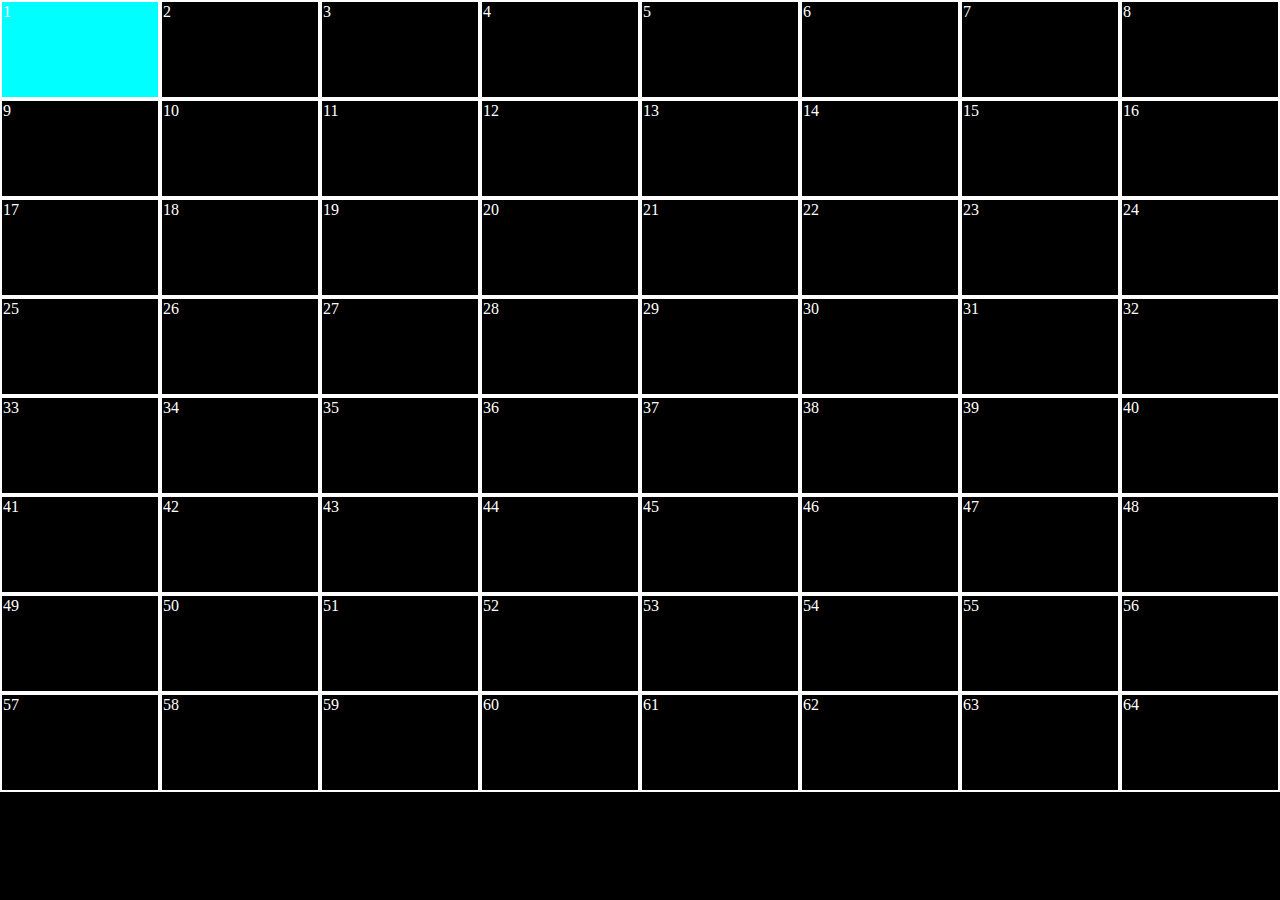
<file: Battleships/index.html>
<!DOCTYPE html>
<html lang="en">
<head>
    <meta charset="UTF-8">
    <meta http-equiv="X-UA-Compatible" content="IE=edge">
    <meta name="viewport" content="width=device-width, initial-scale=1.0">
    <link rel='stylesheet' href="style.css"/>    
    <title>Battleships</title>
</head>
<body>

    <div class="grid-container">
        <div class="grid-item item1">1</div>
        <div class="grid-item item2">2</div>
        <div class="grid-item item3">3</div>
        <div class="grid-item item4">4</div>
        <div class="grid-item item5">5</div>
        <div class="grid-item item6">6</div>
        <div class="grid-item item7">7</div>
        <div class="grid-item item8">8</div>
        <div class="grid-item item9">9</div>
        <div class="grid-item item10">10</div>
        <div class="grid-item item11">11</div>
        <div class="grid-item item12">12</div>
        <div class="grid-item item13">13</div>
        <div class="grid-item item14">14</div>
        <div class="grid-item item15">15</div>
        <div class="grid-item item16">16</div>
        <div class="grid-item item17">17</div>
        <div class="grid-item item18">18</div>
        <div class="grid-item item19">19</div>
        <div class="grid-item item20">20</div>
        <div class="grid-item item21">21</div>
        <div class="grid-item item22">22</div>
        <div class="grid-item item23">23</div>
        <div class="grid-item item24">24</div>
        <div class="grid-item item25">25</div>
        <div class="grid-item item26">26</div>
        <div class="grid-item item27">27</div>
        <div class="grid-item item28">28</div>
        <div class="grid-item item29">29</div>
        <div class="grid-item item30">30</div>
        <div class="grid-item item31">31</div>
        <div class="grid-item item32">32</div>
        <div class="grid-item item33">33</div>
        <div class="grid-item item34">34</div>
        <div class="grid-item item35">35</div>
        <div class="grid-item item36">36</div>
        <div class="grid-item item37">37</div>
        <div class="grid-item item38">38</div>
        <div class="grid-item item39">39</div>
        <div class="grid-item item40">40</div>
        <div class="grid-item item41">41</div>
        <div class="grid-item item42">42</div>
        <div class="grid-item item43">43</div>
        <div class="grid-item item44">44</div>
        <div class="grid-item item45">45</div>
        <div class="grid-item item46">46</div>
        <div class="grid-item item47">47</div>
        <div class="grid-item item48">48</div>
        <div class="grid-item item49">49</div>
        <div class="grid-item item50">50</div>
        <div class="grid-item item51">51</div>
        <div class="grid-item item52">52</div>
        <div class="grid-item item53">53</div>
        <div class="grid-item item54">54</div>
        <div class="grid-item item55">55</div>
        <div class="grid-item item56">56</div>
        <div class="grid-item item57">57</div>
        <div class="grid-item item58">58</div>
        <div class="grid-item item59">59</div>
        <div class="grid-item item60">60</div>
        <div class="grid-item item61">61</div>
        <div class="grid-item item62">62</div>
        <div class="grid-item item63">63</div>
        <div class="grid-item item64">64</div>
      </div> 

    <script src='logic.js'></script>
</body>
</html>
</file>
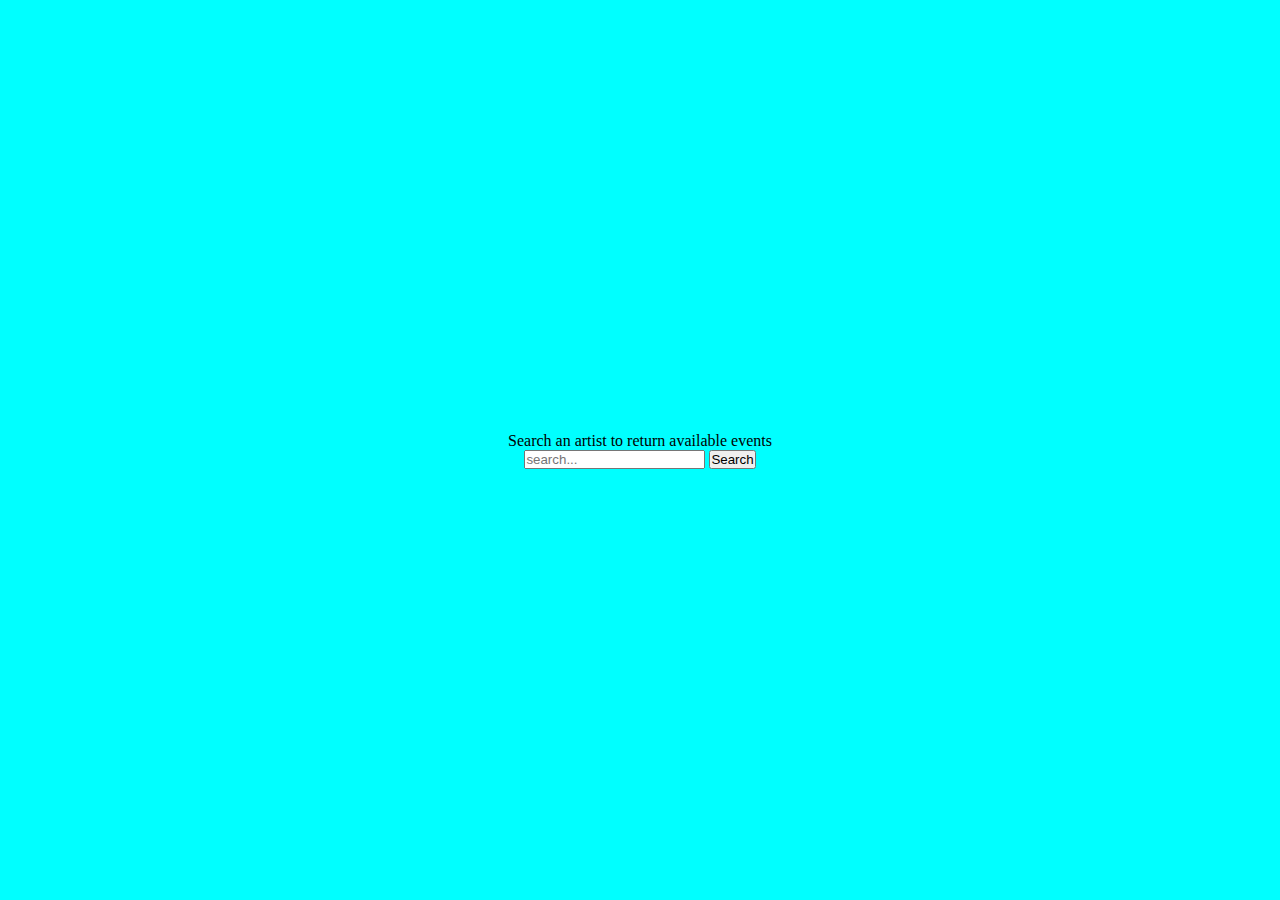
<file: Events/index.html>
<!DOCTYPE html>
<html lang="en">
<head>
    <meta charset="UTF-8">
    <meta http-equiv="X-UA-Compatible" content="IE=edge">
    <meta name="viewport" content="width=device-width, initial-scale=1.0">
    <link rel="stylesheet" href="style.css"/>
    <title>Document</title>
</head>
<body>
    
    <div class="form">
        <p>Search an artist to return available events</p>
        <span id="search">
            <input type="search" id="query" placeholder="search..."/>
            <button id="btn">Search</button>
        </span>
    </div>

    <script src="api.js"></script>
</body>
</html>
</file>
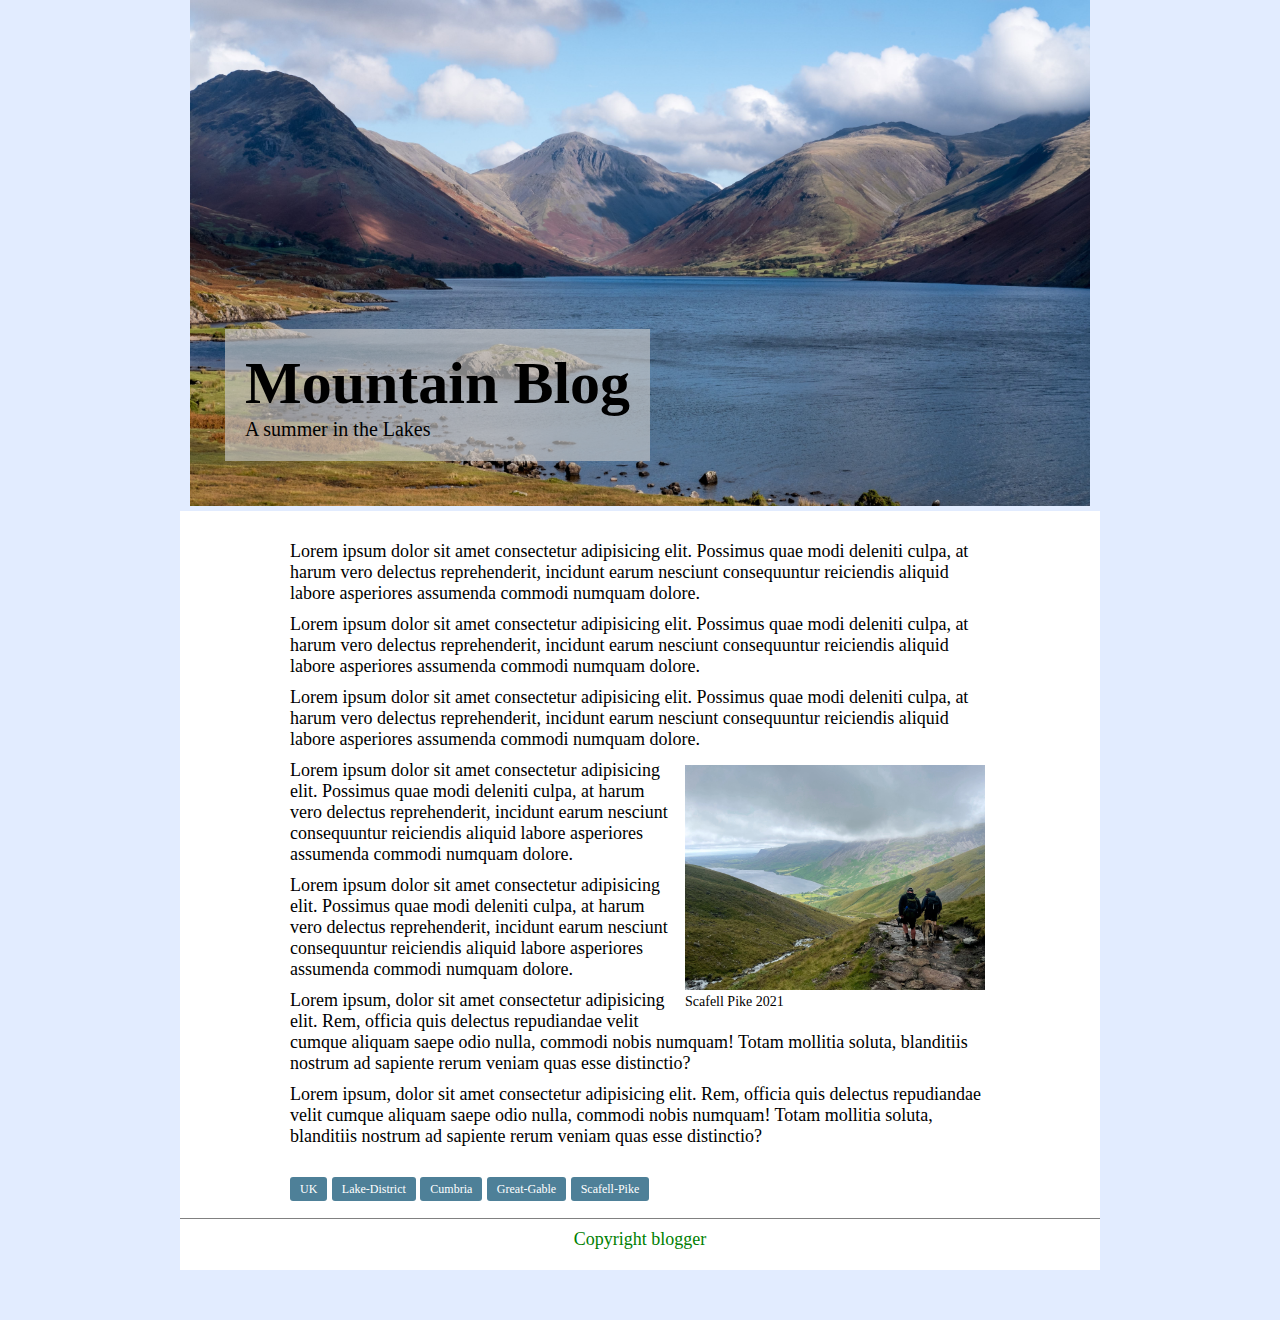
<file: Mountain_blog/index.html>
<!DOCTYPE html>
<html lang="en">
  <head>
    <meta charset="UTF-8" />
    <meta http-equiv="X-UA-Compatible" content="IE=edge" />
    <meta name="viewport" content="width=device-width, initial-scale=1.0" />
    <title>Blog Post</title>
    <link rel="stylesheet" href="style.css" />
  </head>
  <body>
    <main>
      <header class="hero">
        <figure id="feature">
          <img id="im1"
            src="img/Great-Gable.jpg"
            alt="A mountain range with a lake in the foreground"
          />
        </figure>
        <div class="title">
          <h1>Mountain Blog</h1>
          <p>A summer in the Lakes</p>
        </div>
      </header>
      <article>
        <p>
          Lorem ipsum dolor sit amet consectetur adipisicing elit. Possimus quae
          modi deleniti culpa, at harum vero delectus reprehenderit, incidunt
          earum nesciunt consequuntur reiciendis aliquid labore asperiores
          assumenda commodi numquam dolore.
        </p>
        <p>
          Lorem ipsum dolor sit amet consectetur adipisicing elit. Possimus quae
          modi deleniti culpa, at harum vero delectus reprehenderit, incidunt
          earum nesciunt consequuntur reiciendis aliquid labore asperiores
          assumenda commodi numquam dolore.
        </p>
        <p>
          Lorem ipsum dolor sit amet consectetur adipisicing elit. Possimus quae
          modi deleniti culpa, at harum vero delectus reprehenderit, incidunt
          earum nesciunt consequuntur reiciendis aliquid labore asperiores
          assumenda commodi numquam dolore.
        </p>
        <figure id="article-figure">
          <img
            src="img/Scafell-Pike.jpg"
            alt="Two walkers walking down a mountain with a lake in the background"
          />
          <figcaption>Scafell Pike 2021</figcaption>
        </figure>
        <p>
          Lorem ipsum dolor sit amet consectetur adipisicing elit. Possimus quae
          modi deleniti culpa, at harum vero delectus reprehenderit, incidunt
          earum nesciunt consequuntur reiciendis aliquid labore asperiores
          assumenda commodi numquam dolore.
        </p>
        <p>
          Lorem ipsum dolor sit amet consectetur adipisicing elit. Possimus quae
          modi deleniti culpa, at harum vero delectus reprehenderit, incidunt
          earum nesciunt consequuntur reiciendis aliquid labore asperiores
          assumenda commodi numquam dolore.
        </p>
        <p>
          Lorem ipsum, dolor sit amet consectetur adipisicing elit. Rem, officia
          quis delectus repudiandae velit cumque aliquam saepe odio nulla,
          commodi nobis numquam! Totam mollitia soluta, blanditiis nostrum ad
          sapiente rerum veniam quas esse distinctio?
        </p>
        <p>
          Lorem ipsum, dolor sit amet consectetur adipisicing elit. Rem, officia
          quis delectus repudiandae velit cumque aliquam saepe odio nulla,
          commodi nobis numquam! Totam mollitia soluta, blanditiis nostrum ad
          sapiente rerum veniam quas esse distinctio?
        </p>
        <p class="tags">
          <span>UK</span>
          <span>Lake-District</span>
          <span>Cumbria</span>
          <span>Great-Gable</span>
          <span>Scafell-Pike</span>
        </p>
      </article>

      <footer><p>Copyright blogger</p></footer>
    </main>
  </body>
</html>
</file>
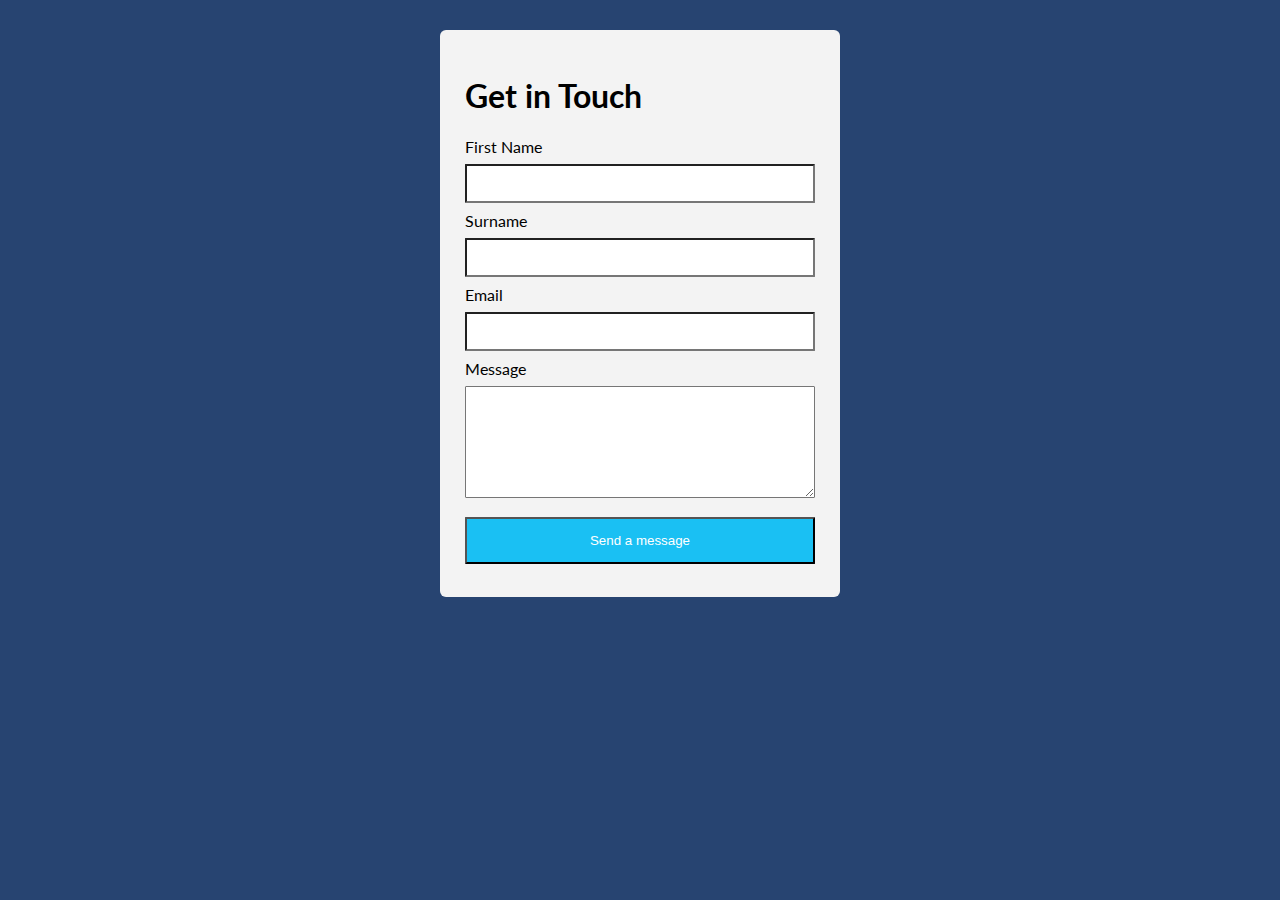
<file: Styled Form/index.html>
<!DOCTYPE html>
<html lang="en" xmlns:mso="urn:schemas-microsoft-com:office:office" xmlns:msdt="uuid:C2F41010-65B3-11d1-A29F-00AA00C14882">
  <head>
    <meta charset="UTF-8" />
    <meta http-equiv="X-UA-Compatible" content="IE=edge" />
    <meta name="viewport" content="width=device-width, initial-scale=1.0" />
    <title>Form</title>
    <link rel="stylesheet" href="style.css">
    <link rel="preconnect" href="https://fonts.googleapis.com">
    <link rel="preconnect" href="https://fonts.gstatic.com" crossorigin>
    <link href="https://fonts.googleapis.com/css2?family=Lato:wght@300&display=swap" rel="stylesheet">
<!--[if gte mso 9]><xml>
<mso:CustomDocumentProperties>
<mso:xd_Signature msdt:dt="string"></mso:xd_Signature>
<mso:display_urn_x003a_schemas-microsoft-com_x003a_office_x003a_office_x0023_Editor msdt:dt="string">Joseph  Witcombe</mso:display_urn_x003a_schemas-microsoft-com_x003a_office_x003a_office_x0023_Editor>
<mso:display_urn_x003a_schemas-microsoft-com_x003a_office_x003a_office_x0023_Author msdt:dt="string">Joseph  Witcombe</mso:display_urn_x003a_schemas-microsoft-com_x003a_office_x003a_office_x0023_Author>
<mso:xd_ProgID msdt:dt="string"></mso:xd_ProgID>
<mso:_ExtendedDescription msdt:dt="string"></mso:_ExtendedDescription>
<mso:TemplateUrl msdt:dt="string"></mso:TemplateUrl>
<mso:ComplianceAssetId msdt:dt="string"></mso:ComplianceAssetId>
<mso:ContentTypeId msdt:dt="string">0x0101006B29A8747CD8A349A2F6638B4DC48C5B</mso:ContentTypeId>
<mso:TriggerFlowInfo msdt:dt="string"></mso:TriggerFlowInfo>
<mso:_SourceUrl msdt:dt="string"></mso:_SourceUrl>
<mso:_SharedFileIndex msdt:dt="string"></mso:_SharedFileIndex>
</mso:CustomDocumentProperties>
</xml><![endif]-->
</head>
  <body>
    <div class="container">
      <form id="contactForm" action="">
        <h1>Get in Touch</h1>
        <label for="firstName">First Name</label>

        <input type="text" id="firstName" name="firstName" maxlength="100" />

        <label for="surname">Surname</label>

        <input type="text" id="surname" name="surname" maxlength="100" />

        <label for="email">Email</label>

        <input type="email" id="email" name="email" />

        <label for="message">Message</label>

        <textarea name="message" rows="6" cols="30"></textarea>

        <input id="submit" type="submit" value="Send a message" />
      </form>
    </div>
  </body>
</html>
</file>
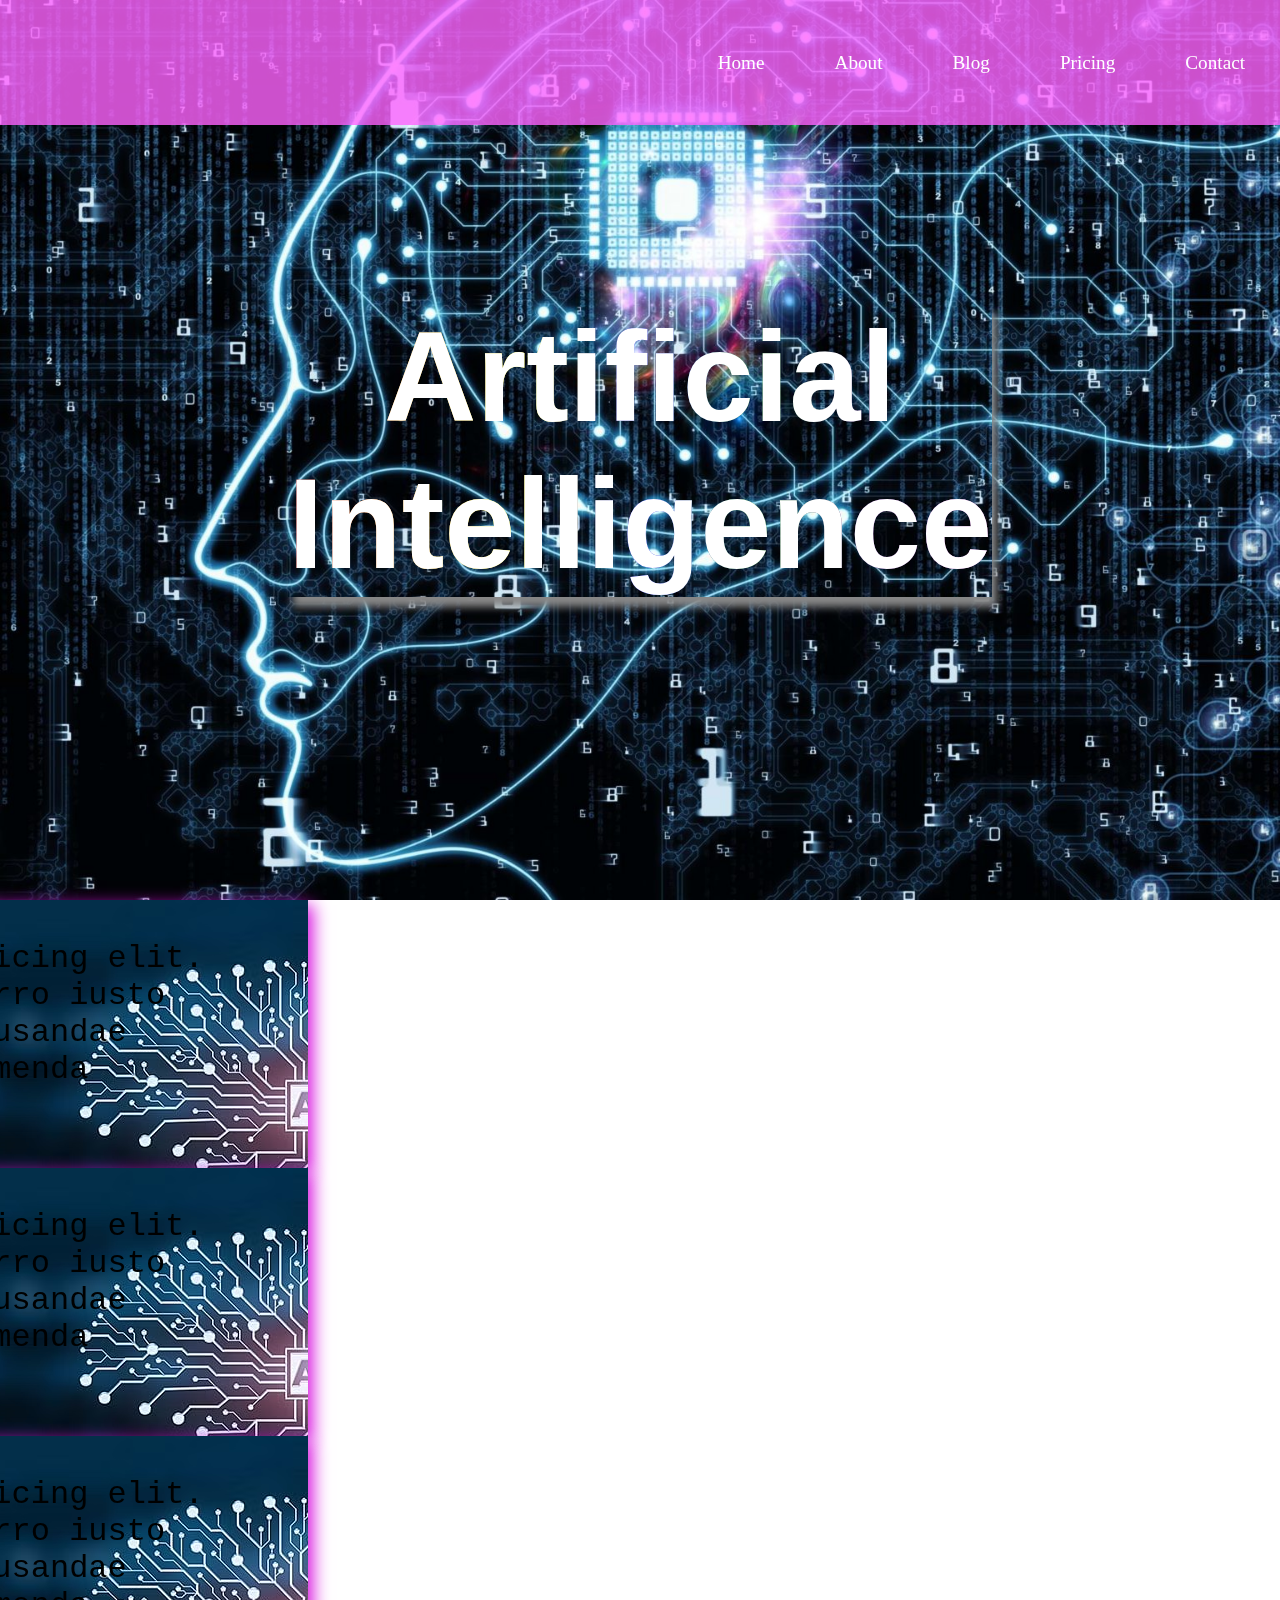
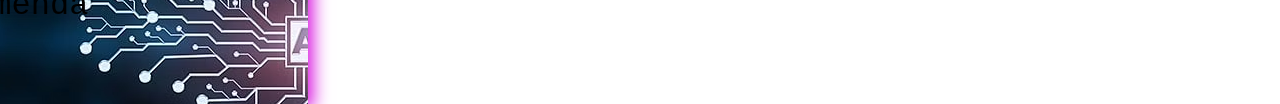
<file: Transparent_navbar/index.html>
<!DOCTYPE html>
<html lang="en">
<head>
    <meta charset="UTF-8">
    <meta http-equiv="X-UA-Compatible" content="IE=edge">
    <meta name="viewport" content="width=device-width, initial-scale=1.0">
    <link rel="stylesheet" href="style.css"/> 

    <title>Navbar Design</title>
</head>
<body>
    <!--Navbar-->
    <nav class="navbar">
            <div class="nav-container" id="navbarNav">
                <article class="navbarnav">
                    <span id="logo">
                    <p id="ai-logo"><a href="img/AI.png">AI Design</a></p>
                    </span>
                    <p class="nav-item"><a href="#" class="nav-link">Home</a></p>
                    <p class="nav-item"><a href="#" class="nav-link">About</a></p>
                    <p class="nav-item"><a href="#" class="nav-link">Blog</a></p>
                    <p class="nav-item"><a href="#" class="nav-link">Pricing</a></p>
                    <p class="nav-item"><a href="#" class="nav-link">Contact</a></p>
                </article>
            </div>
    </nav>
    
    <!--Banner image-->
    <div class="banner-image">
        <div class="content">
            <h1 class="ai-header">Artificial <br/> Intelligence</h1>
        </div>
    </div>

    <!--Main content Area-->
    <div class="content-container">
        <div>
            <p class="intro">Lorem ipsum dolor, sit amet consectetur adipisicing elit. Magni ducimus ratione sequi dolore incidunt porro iusto earum. Eos unde accusantium iste, corporis recusandae consequatur nostrum fugiat numquam veniam assumenda molestiae.</p>
        </div>
        <div>
            <p class="intro">Lorem ipsum dolor, sit amet consectetur adipisicing elit. Magni ducimus ratione sequi dolore incidunt porro iusto earum. Eos unde accusantium iste, corporis recusandae consequatur nostrum fugiat numquam veniam assumenda molestiae.</p>
        </div>
        <div>
            <p class="intro">Lorem ipsum dolor, sit amet consectetur adipisicing elit. Magni ducimus ratione sequi dolore incidunt porro iusto earum. Eos unde accusantium iste, corporis recusandae consequatur nostrum fugiat numquam veniam assumenda molestiae.</p>
        </div>
    </div>
</body>
</html>
</file>
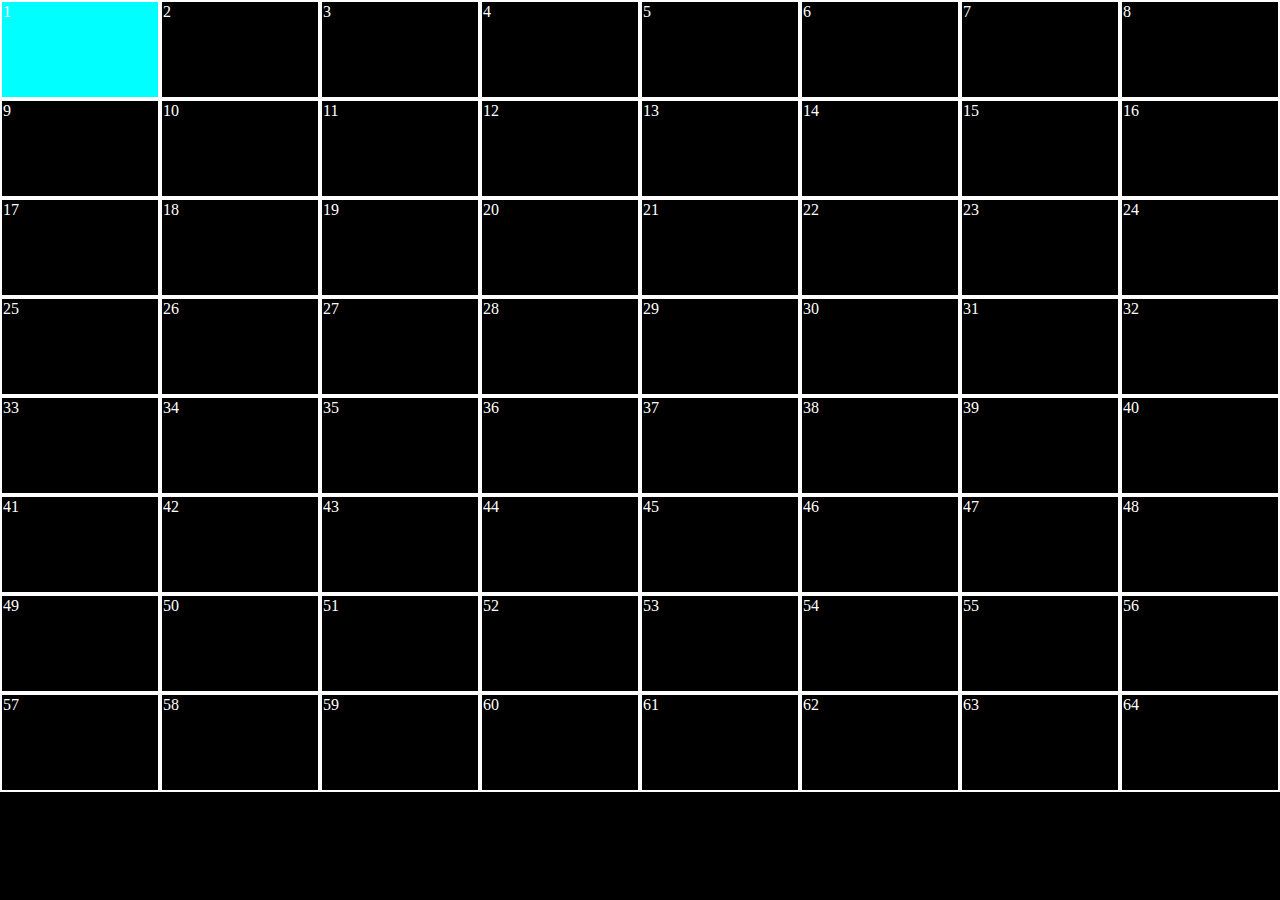
<file: Battleships/battleships/index.html>
<!DOCTYPE html>
<html lang="en">
<head>
    <meta charset="UTF-8">
    <meta http-equiv="X-UA-Compatible" content="IE=edge">
    <meta name="viewport" content="width=device-width, initial-scale=1.0">
    <link rel='stylesheet' href="style.css"/>    
    <title>Battleships</title>
</head>
<body>

    <div class="grid-container">
        <div class="grid-item item1">1</div>
        <div class="grid-item item2">2</div>
        <div class="grid-item item3">3</div>
        <div class="grid-item item4">4</div>
        <div class="grid-item item5">5</div>
        <div class="grid-item item6">6</div>
        <div class="grid-item item7">7</div>
        <div class="grid-item item8">8</div>
        <div class="grid-item item9">9</div>
        <div class="grid-item item10">10</div>
        <div class="grid-item item11">11</div>
        <div class="grid-item item12">12</div>
        <div class="grid-item item13">13</div>
        <div class="grid-item item14">14</div>
        <div class="grid-item item15">15</div>
        <div class="grid-item item16">16</div>
        <div class="grid-item item17">17</div>
        <div class="grid-item item18">18</div>
        <div class="grid-item item19">19</div>
        <div class="grid-item item20">20</div>
        <div class="grid-item item21">21</div>
        <div class="grid-item item22">22</div>
        <div class="grid-item item23">23</div>
        <div class="grid-item item24">24</div>
        <div class="grid-item item25">25</div>
        <div class="grid-item item26">26</div>
        <div class="grid-item item27">27</div>
        <div class="grid-item item28">28</div>
        <div class="grid-item item29">29</div>
        <div class="grid-item item30">30</div>
        <div class="grid-item item31">31</div>
        <div class="grid-item item32">32</div>
        <div class="grid-item item33">33</div>
        <div class="grid-item item34">34</div>
        <div class="grid-item item35">35</div>
        <div class="grid-item item36">36</div>
        <div class="grid-item item37">37</div>
        <div class="grid-item item38">38</div>
        <div class="grid-item item39">39</div>
        <div class="grid-item item40">40</div>
        <div class="grid-item item41">41</div>
        <div class="grid-item item42">42</div>
        <div class="grid-item item43">43</div>
        <div class="grid-item item44">44</div>
        <div class="grid-item item45">45</div>
        <div class="grid-item item46">46</div>
        <div class="grid-item item47">47</div>
        <div class="grid-item item48">48</div>
        <div class="grid-item item49">49</div>
        <div class="grid-item item50">50</div>
        <div class="grid-item item51">51</div>
        <div class="grid-item item52">52</div>
        <div class="grid-item item53">53</div>
        <div class="grid-item item54">54</div>
        <div class="grid-item item55">55</div>
        <div class="grid-item item56">56</div>
        <div class="grid-item item57">57</div>
        <div class="grid-item item58">58</div>
        <div class="grid-item item59">59</div>
        <div class="grid-item item60">60</div>
        <div class="grid-item item61">61</div>
        <div class="grid-item item62">62</div>
        <div class="grid-item item63">63</div>
        <div class="grid-item item64">64</div>
      </div> 

    <script src='battleships.js'></script>
</body>
</html>
</file>
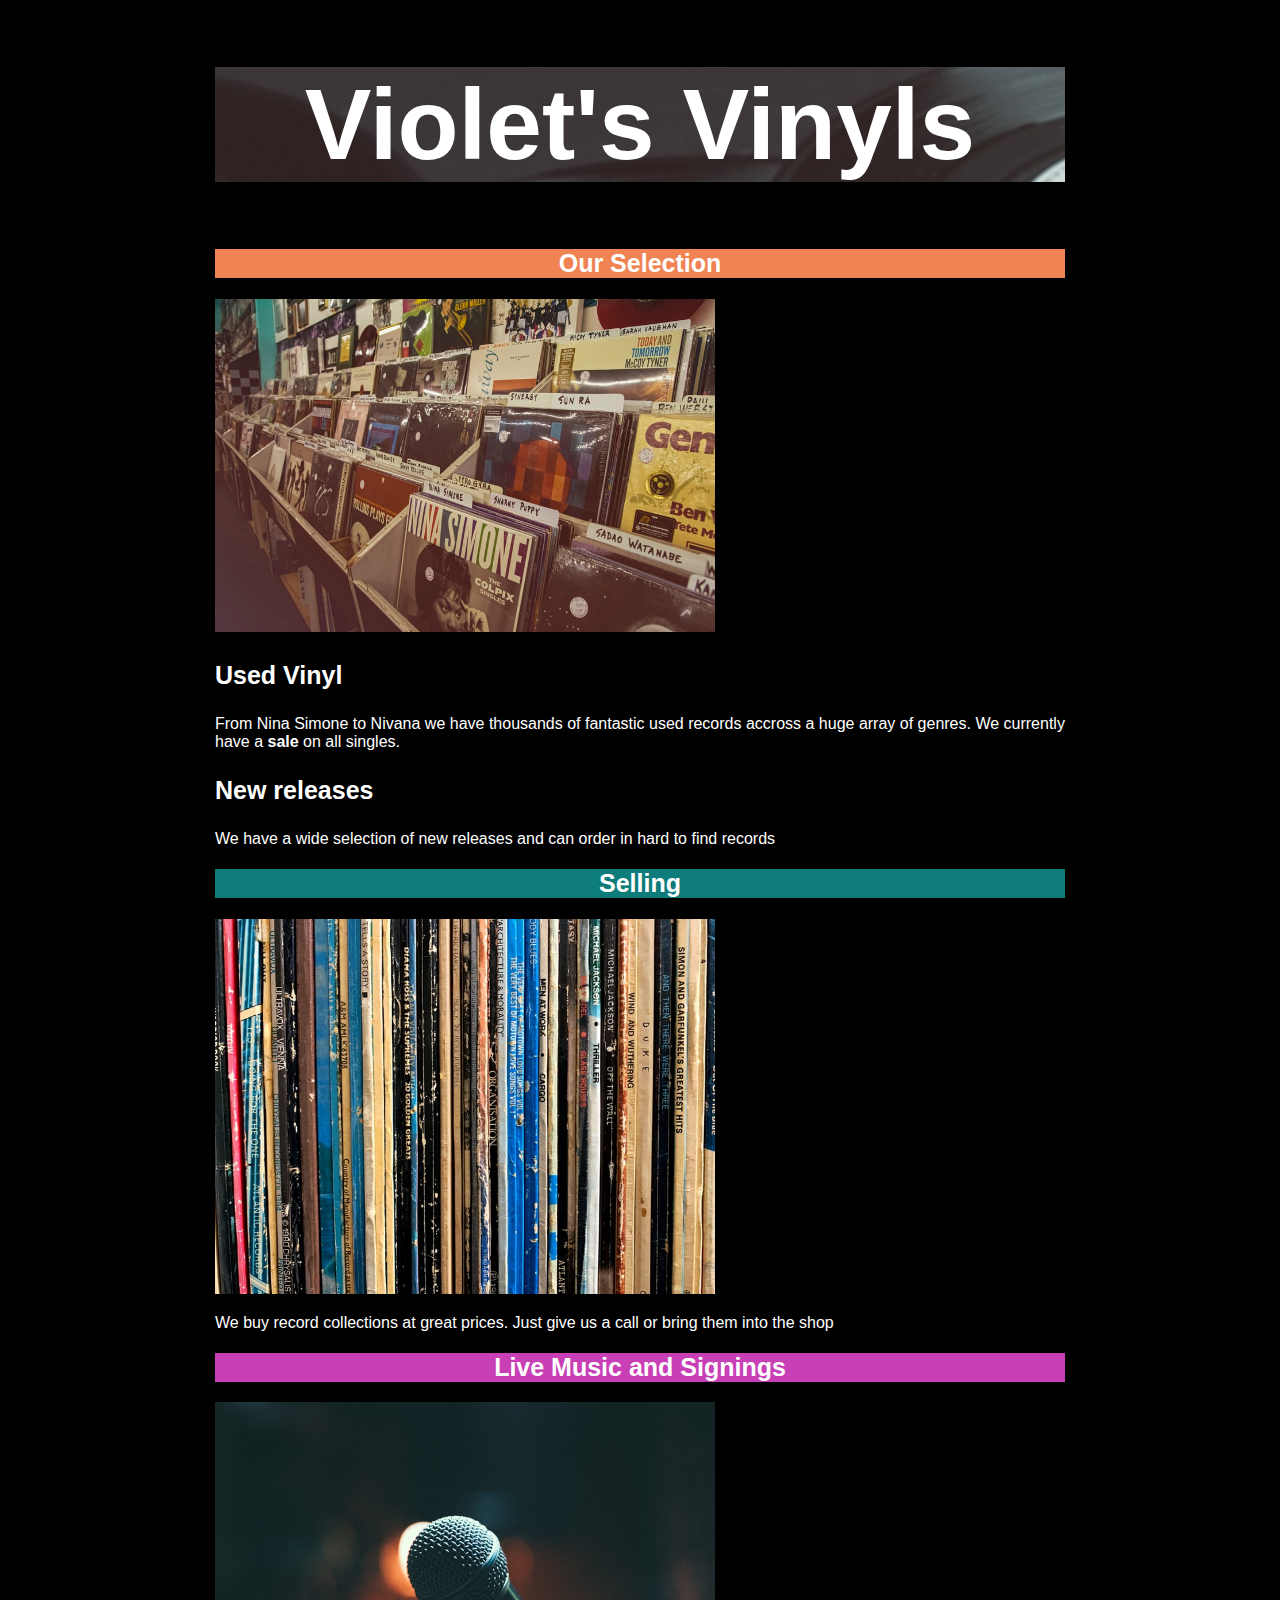
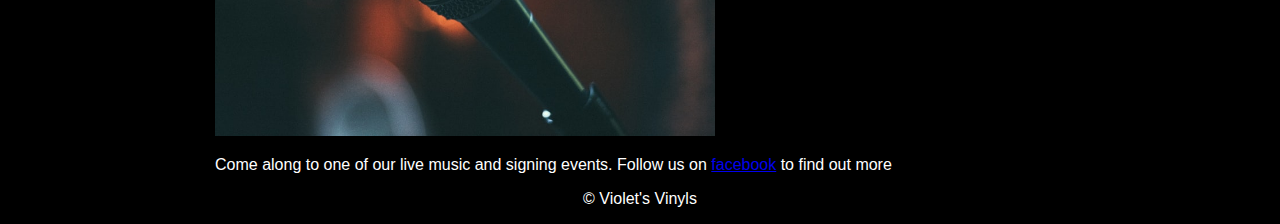
<file: Violets_vinyls/Violets-Vinyls.html>
<!DOCTYPE html>
<html lang="en">
  <head>
    <meta charset="UTF-8" />
    <meta http-equiv="X-UA-Compatible" content="IE=edge" />
    <meta name="viewport" content="width=device-width, initial-scale=1.0" />
    <title>Violet's Vinyls</title>
    <link rel="stylesheet" href="style.css" />
  </head>
  <body>
    <div class="top-level">
      <header>
        <h1>Violet's Vinyls</h1>
      </header>

      <main>
        <h2 id="selection">Our Selection</h2>
        <img src="img/Shop.jfif" alt="Vinyl at a record store" id="vinyl_lib"/>
        <h3>Used Vinyl</h3>
        <p class="text">
          From Nina Simone to Nivana we have thousands of fantastic used records
          accross a huge array of genres. We currently have a
          <span id="bold">sale</span> on all singles.
        </p>
        <h3>New releases</h3>
        <p class="text">
          We have a wide selection of new releases and can order in hard to find
          records
        </p>
        <h2 id="selling">Selling</h2>
        <img src="img/Vinyl.jfif" alt="Records on a shelf" />
        <p class="text">
          We buy record collections at great prices. Just give us a call or bring
          them into the shop
        </p>
        <h2 id="live">Live Music and Signings</h2>
        <img src="img/Mic.jfif" alt="A microphone on blurry background" />
        <p class="text">
          Come along to one of our live music and signing events. Follow us on
          <a href="https://www.facebook.com/" target="_blank">facebook</a>
          to find out more
        </p>
      </main>
      <footer><p class="text-center">&copy; Violet's Vinyls</p></footer>
  </div>
  </body>
</html>
</file>
<file: Battleships/style.css>
*{
    background-color: black;
    box-sizing: border-box;
    margin: 0;
    padding: 0; 
}

body{
    height: 100%;
}

.grid-container{
    display: grid;
    grid-template-columns: repeat(8,1fr);
    grid-template-rows: repeat(8,1fr);;
}

.grid-item{
    color: white;
    border: 2px solid;
    border-color: white;
    height: 11vh;   
    padding:1px;
}

.grid-item:hover{
    background-color: aqua;
}
</file>
<file: Events/style.css>
*{
    box-sizing: border-box;
    margin: 0;
    padding: 0;
}

.form{
    background-color: aqua;
    height: 100vh;
    display: flex;
    justify-content: center;
    align-items: center;
    flex-direction: column;
}

#search{
    display: inline-block;
}
</file>
<file: Mountain_blog/style.css>
*{

    margin: 0;
    padding: 0;
}

#main{
    overflow: hidden;
}

body{
    background-color: rgb(226, 236, 255);
    font-family: 'Times New Roman', serif;
    font-size: 18px;
    margin-bottom: 50px;
}

.hero{
    position: relative;
}

.hero img{
    width: 900px;
    position: relative; 
    left: 50%; 
    transform: translateX(-50%);
}

h1{
    font-size: 60px;
}

.title{
    background-color: rgb(199, 199, 199, 0.65);
    font-size: 20px;
    z-index: 2;
    position: absolute;
    bottom: 50px;
    left: 225px;
    padding: 20px;

}

article {
    background-color: white;
    margin-left: 180px;
    margin-right: 180px;
    padding-top: 20px;

}

article p{
    margin: 10px 110px 0px;

}

article img{
    width: 300px;
}

#article-figure{
    float: right;
    padding: 15px;
    right: 110px;
    font-size: 14px;
    margin-right: 100px;
    
}

.tags{
    padding: 20px 0px;
}


.tags span{
    font-size: 12px;
    background-color: #4e8098;
    color: white;
    padding: 5px 10px;
    border-radius: 3px;
}

footer{
    padding: 10px 0px 20px;
    margin: 0px 180px;
    background-color: white;
    color: green;
    border-top: 1px solid grey;
    text-align: center;
}
</file>
<file: Styled Form/style.css>
body{
    font-family: 'Lato', sans-serif;
}

    *{
    box-sizing:border-box;
    }

    body{
        background-color: #274471;
    }

    .container{
        background-color: rgb(243, 243, 243);
        width: 400px;
        margin-left: auto;
        margin-right: auto;
        border-radius: 6px;
        margin-top: 30px;
        margin-bottom: 30px;
    }

    #contactForm{
        padding: 25px;
    }

    input{
        width: 100%;
        padding: 10px 16px;
        margin: 8px 0px;
        border-radius: 1px;
        
        
    }

    textarea{
        width: 100%;
        padding: 10px 16px;
        margin: 8px 0px;
        border-radius: 1px;
    }

    input:hover{
        background-color: rgb(190, 236, 233);
    }

    #submit{
        background-color: #1ac0f3;
        padding: 14px 20px;
        cursor: pointer;
        color: white;
    }
</file>
<file: Transparent_navbar/style.css>
*{
    margin: 0;
    padding: 0; 
    box-sizing: border-box;
}

h1{
    text-align: center;
    background-image: linear-gradient(to left, violet, indigo, green, blue, yellow, orange, red);
    -webkit-background-clip: text;


}

.banner-image{
    background-image: url('img/background.jpg');
    background-size: cover;
    width: 100%;
    height: 100vh;
    display: flex;
    justify-content: center;
    align-items: center;
}

.ai-header{
    font-size: 8em;
    color: white;
    box-shadow: 5px 10px 8px #888888;
    font-family: 'Segoe UI', Tahoma, Geneva, Verdana, sans-serif;
}

#logo{
    
}

.nav-container{
    height:20%;
}

.navbar{
    position:fixed;
    top:0;
    width:100%;
}

.navbarnav{
    position:absolute;
    width: 100%;
    display:flex;
    justify-content: flex-end;
    background-color: rgba(255, 100, 255, 0.8);
    color:white;
    height: 125px;
    align-items: center;
    font-size: 1.2em;
    z-index: 1;
}

.navbarNav{
    display:block;
}

.navbarnav a{
    color:white;
    text-decoration: none;

}

.nav-item{
    padding:35px;
}

p:nth-child(1){
    position: relative;
    right: 972px;
    justify-self: start;
    font-size: 2rem;
    font-family: 'Courier New', Courier, monospace;
    background-image: url(img/AI.png);
    padding: 40px 80px 43px;
    margin-left: 1px;
    box-shadow: 5px 5px 16px rgb(216, 17, 223);
}
</file>
<file: Battleships/battleships/style.css>
*{
    background-color: black;
    box-sizing: border-box;
    margin: 0;
    padding: 0; 
}

body{
    height: 100%;
}

.grid-container{
    display: grid;
    grid-template-columns: repeat(8,1fr);
    grid-template-rows: repeat(8,1fr);;
}

.grid-item{
    color: white;
    border: 2px solid;
    border-color: white;
    height: 11vh;   
    padding:1px;
}

.grid-item:hover{
    background-color: aqua;
}
</file>
<file: Violets_vinyls/style.css>
/* Write your CSS here - remember to add Id's or classes to the HTML file */

.top-level{
    width: 850px;
    margin: auto;
}

h1{
    color: white;
    font-family: "Segoe UI", Verdana, sans-serif;
    font-size: 100px;
    font-weight: bold;
    text-align: center;
    background-image:url(img/Records.jpg);
}

h2{
    color: white;
    font-family: "Segoe UI", Verdana, sans-serif;
    font-size: 25px;
    font-weight: bold;
    text-align: center;
}

h3{
    color: white;
    font-family: "Segoe UI", Verdana, sans-serif;
    font-size: 25px;
    font-weight: bold;
  
}


#selection{
    background-color: #ef8354;
}

#selling{
    background-color: #0e7c7b;
}

img{
    width: 500px;
}

.text{
    color: white;
    font-family: "Segoe UI", Verdana, sans-serif;
    font-size: 16px;
}

.text-center{
    color: white;
    font-family: "Segoe UI", Verdana, sans-serif;
    font-size: 16px;
    text-align: center;
}


#bold{
    font-weight: bold;
}

#live{
    background-color: #c83fb6;
}


body{
    background-color: black;
}

a:link{
    color: ef8354;;
}

a:visited{
    color:#0e7c7b
}

a:hover{
    color: #9c528b;
}

a:active{
    color: white;
}
</file>
